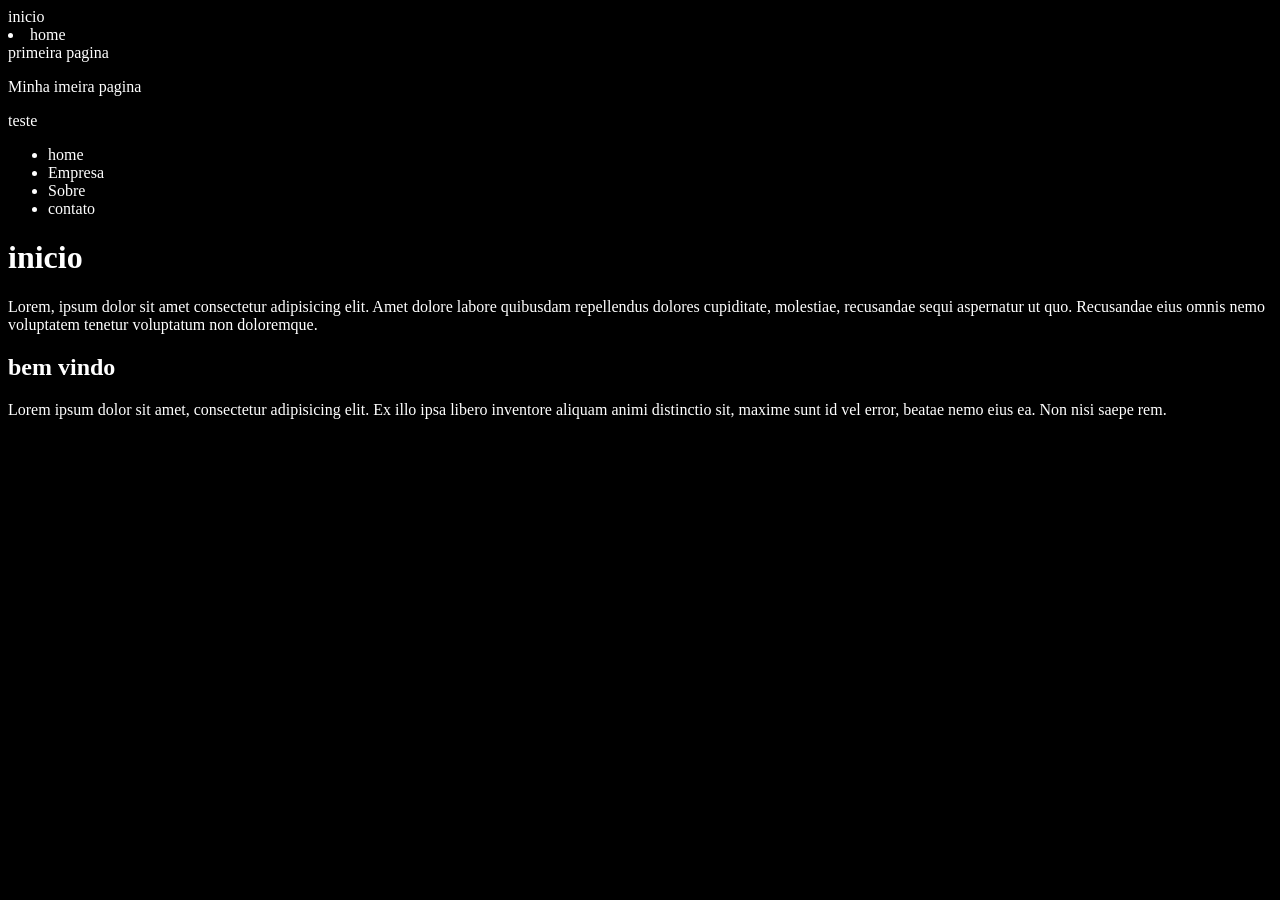
<file: index.html>
<!DOCTYPE html>
<html lang="pt-BR">
<head>
    <metas charset="UTF-8">
    <metas http-equiv="X-UA-compatible" content="IE=edge">
    <metas nome="viewport" content="width=device-width, initial-scale=1.0">
    <link rel="stylesheet" href="assets/css/estilo.css">
    <title>Pagina Inicial</title>
</head>
<body>
    <header
 HEAD
 HEAD
        <h1>inicio</h1>
        <li>home</li>
        </ul>primeira pagina</ul>
        <p>Minha imeira pagina</p>
        <p>teste</p> 
    <header>
    <nav>
        <ul>
            <li>home</li>
            <li>Empresa</li>
            <li>Sobre</li>
            <li>contato</li>
        </ul>
    </nav>
    <h1>inicio</h1>
    <p>Lorem, ipsum dolor sit amet consectetur adipisicing elit. Amet dolore labore quibusdam repellendus dolores cupiditate, molestiae, recusandae sequi aspernatur ut quo. Recusandae eius omnis nemo voluptatem tenetur voluptatum non doloremque.

    </p>
    <h2>bem vindo</h2>
    <p>Lorem ipsum dolor sit amet, consectetur adipisicing elit. Ex illo ipsa libero inventore aliquam animi distinctio sit, maxime sunt id vel error, beatae nemo eius ea. Non nisi saepe rem.

    </p>
    <script src="assets/js/App.js"></script>

</body>
</html>
</file>
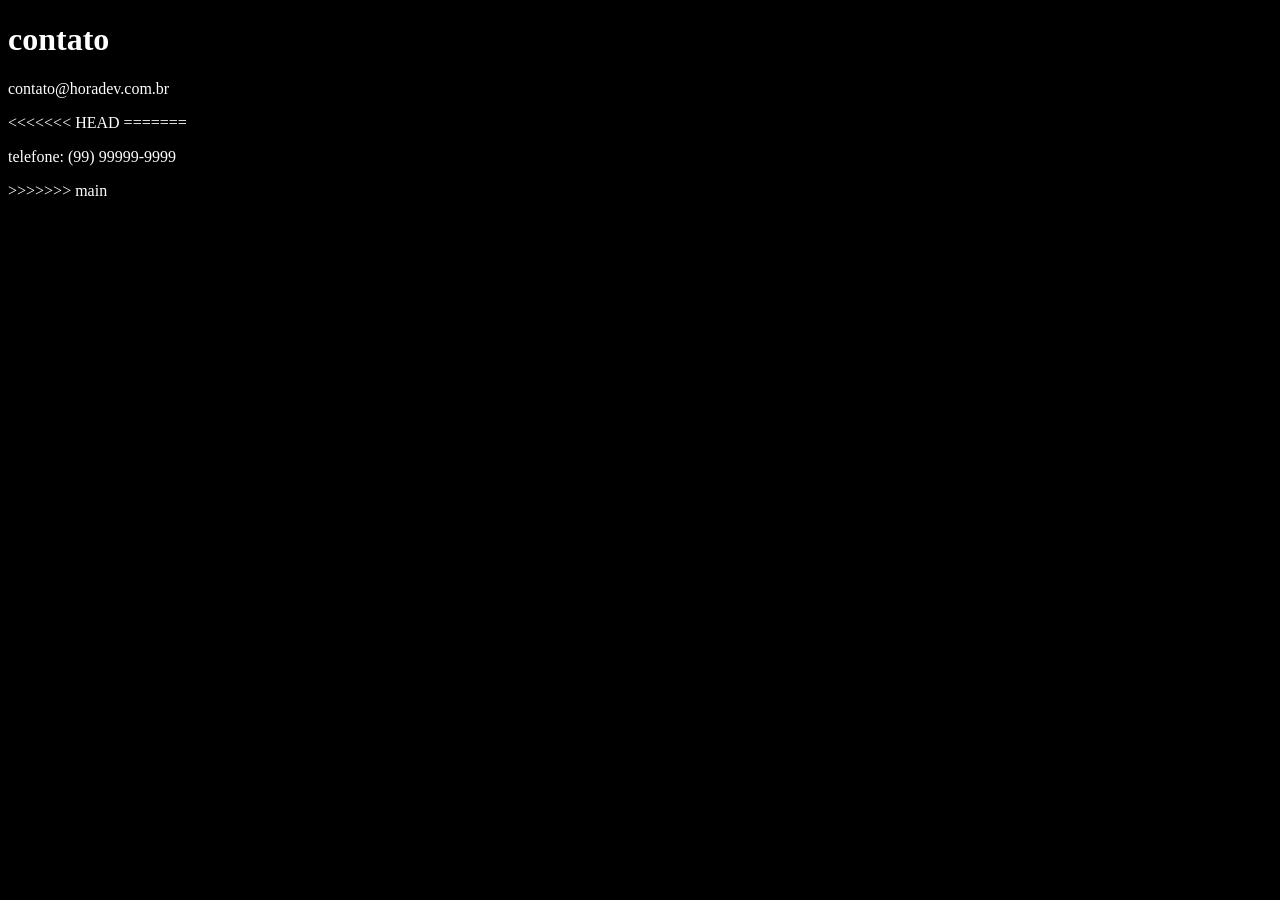
<file: contato.html>
<!DOCTYPE html>
<html lang="pt-BR">
<head>
     <metas charset="UTF-8">
     <metas http-equiv="X-UA-compatible" content="IE=edge">
     <metas nome="viewport" content="width=device-width, initial-scale=1.0">
     <link rel="stylesheet" href="assets/css/estilo.css">
     <title>contato</title>
</head>
<body>
    <h1>contato</h1>
    <p>contato@horadev.com.br</p>
<<<<<<< HEAD
=======
    <p>telefone: (99) 99999-9999</p>
>>>>>>> main
    <script src="assets/js/App.js"></script>
</body>
</html>
</file>
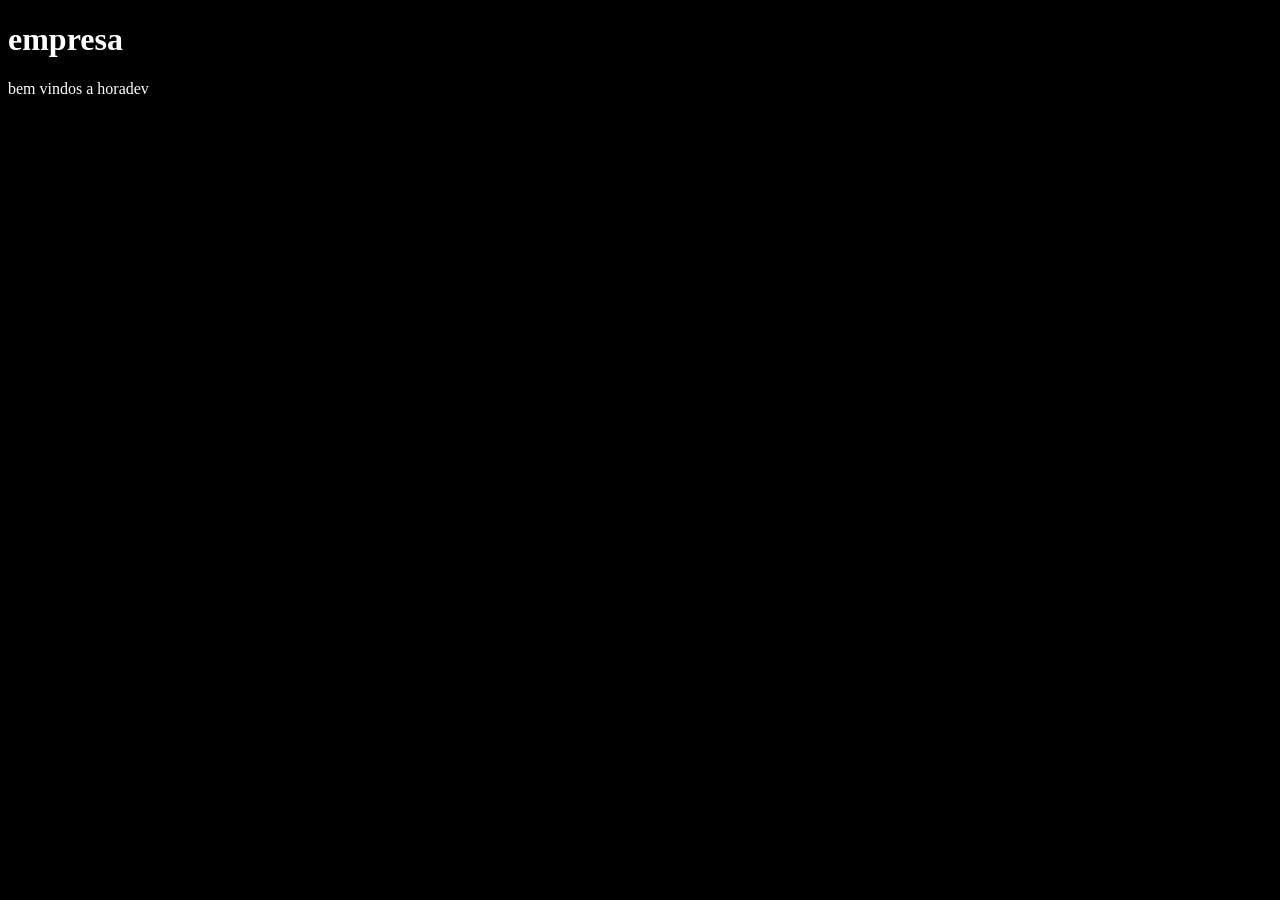
<file: empresa.html>
<!DOCTYPE html>
<html lang="pt-BR">
<head>
     <metas charset="</body>UTF-8">
     <metas http-equiv="X-UA-compatible" content="IE=edge">
     <metas nome="viewport" content="width=device-width, initial-scale=1.0">
     <link rel="stylesheet" href="assets/css/estilo.css">
     <title>empresa</title>
</head>
<body>
    <h1>empresa</h1>
    <p>bem vindos a horadev</p>
    <script src="assets/js/App.js"></script>
</html>
</file>
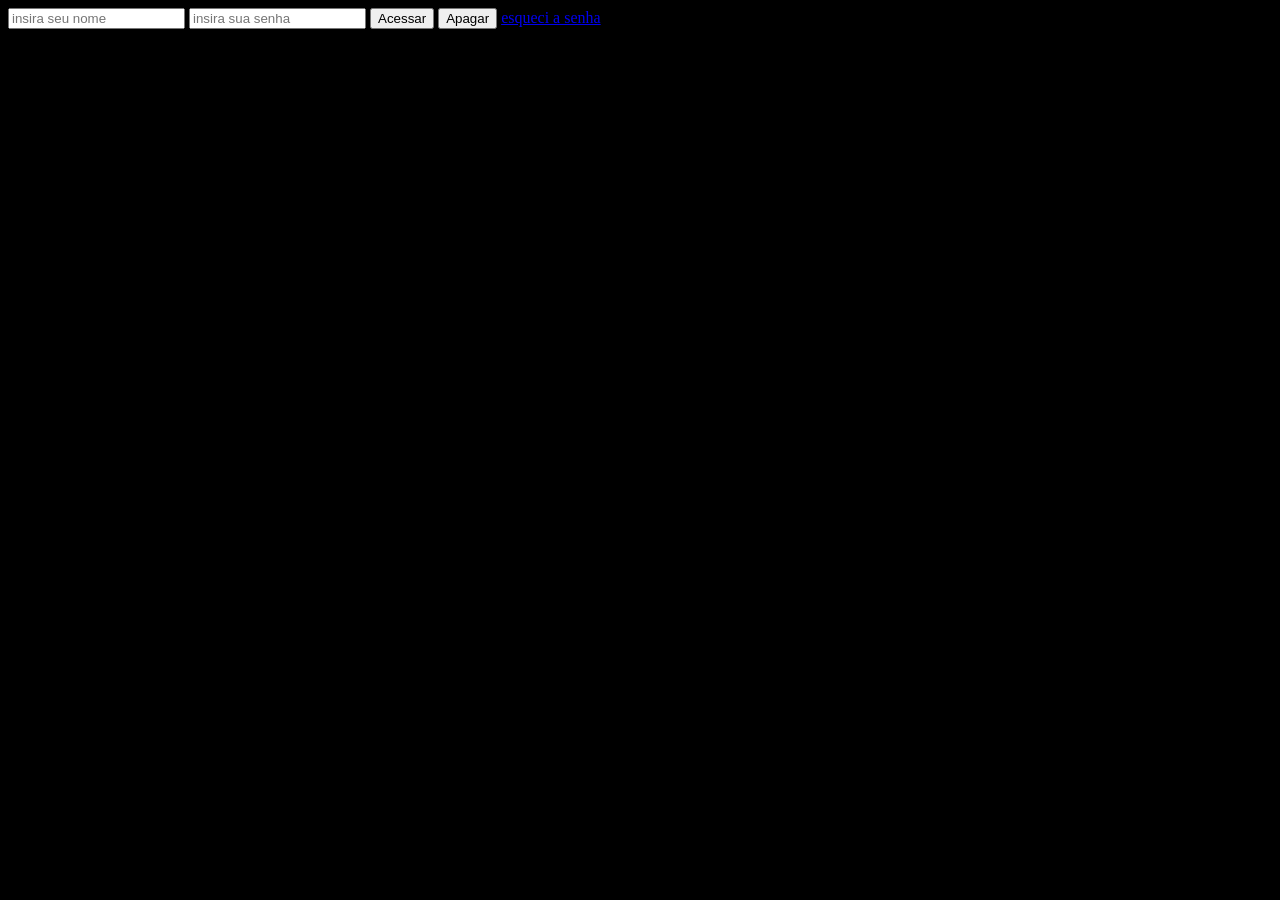
<file: login.html>
<!DOCTYPE html>
<html lang="pt-BR">
<head>
     <metas charset="UTF-8">
     <metas http-equiv="X-UA-compatible" content="IE=edge">
     <metas nome="viewport" content="width=device-width, initial-scale=1.0">
     <link rel="stylesheet" href="assets/css/estilo.css">
     <title>login do sistema</title>
</head>
<body>
    <form>
        <input type="text" placeholder="insira seu nome">
        <input type=password" placeholder="insira sua senha">
        <button type="submit">Acessar</button>
        <button type="reset">Apagar</button>
        <a href="#">esqueci a senha</a>
    </form>
</body>
</html>
</file>
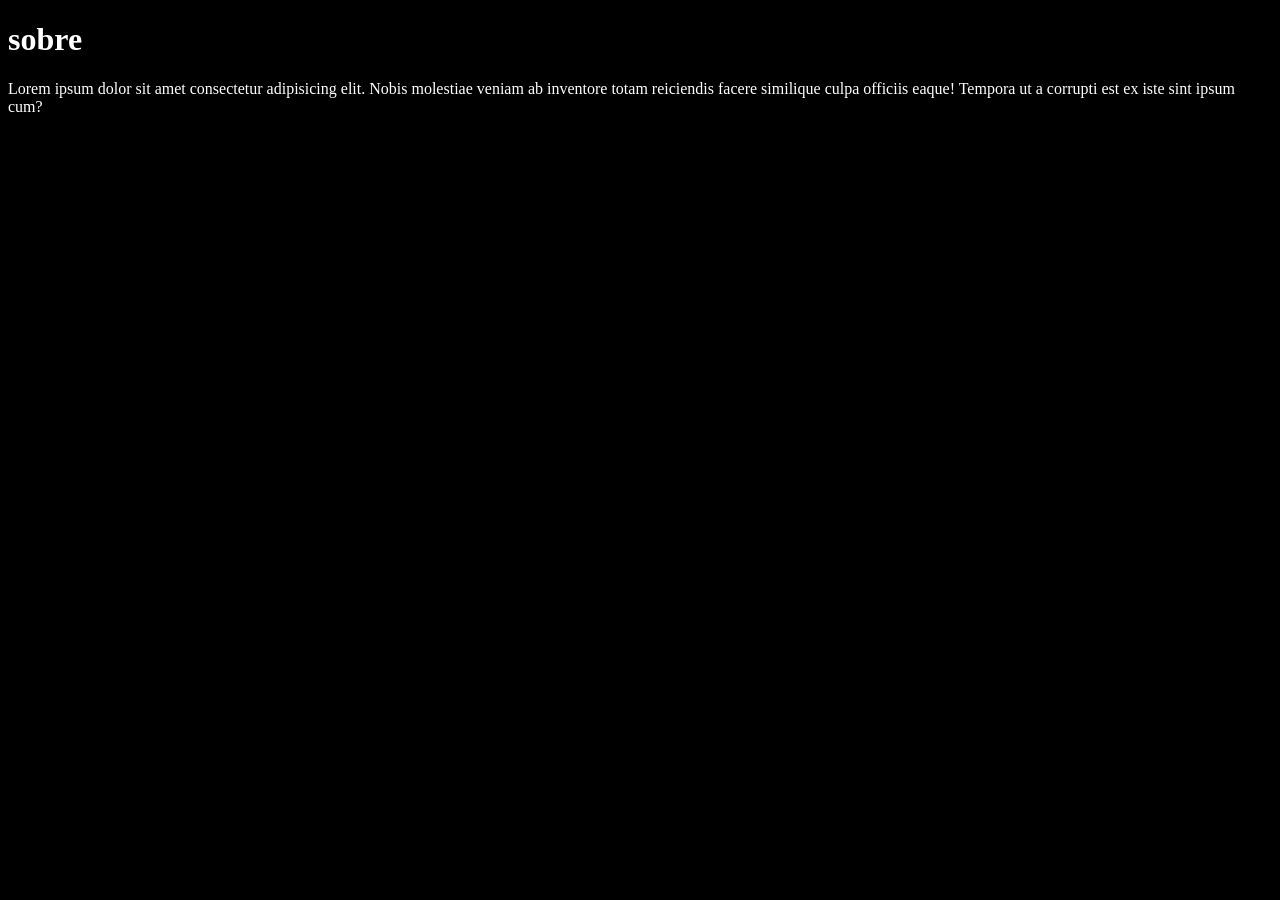
<file: sobre.html>
<!DOCTYPE html>
<html lang="pt-BR">
<head>
     <metas charset="UTF-8">
     <metas http-equiv="X-UA-compatible" content="IE=edge">
     <metas nome="viewport" content="width=device-width, initial-scale=1.0">
     <link rel="stylesheet" href="assets/css/estilo.css">
     <title>sobre</title>
</head>
<body>
    <h1>sobre</h1>
    <span>Lorem ipsum dolor sit amet consectetur adipisicing elit. Nobis molestiae veniam ab inventore totam reiciendis facere similique culpa officiis eaque! Tempora ut a corrupti est ex iste sint ipsum cum?

    </span>

</body>
</html>
</file>
<file: assets/css/estilo.css>
{
    padding: 0;
    margin: 0;
    box-sizing: border-box
}

body {
    background-color: black ;;
    color: white;
    font-size:16px;
}
</file>
